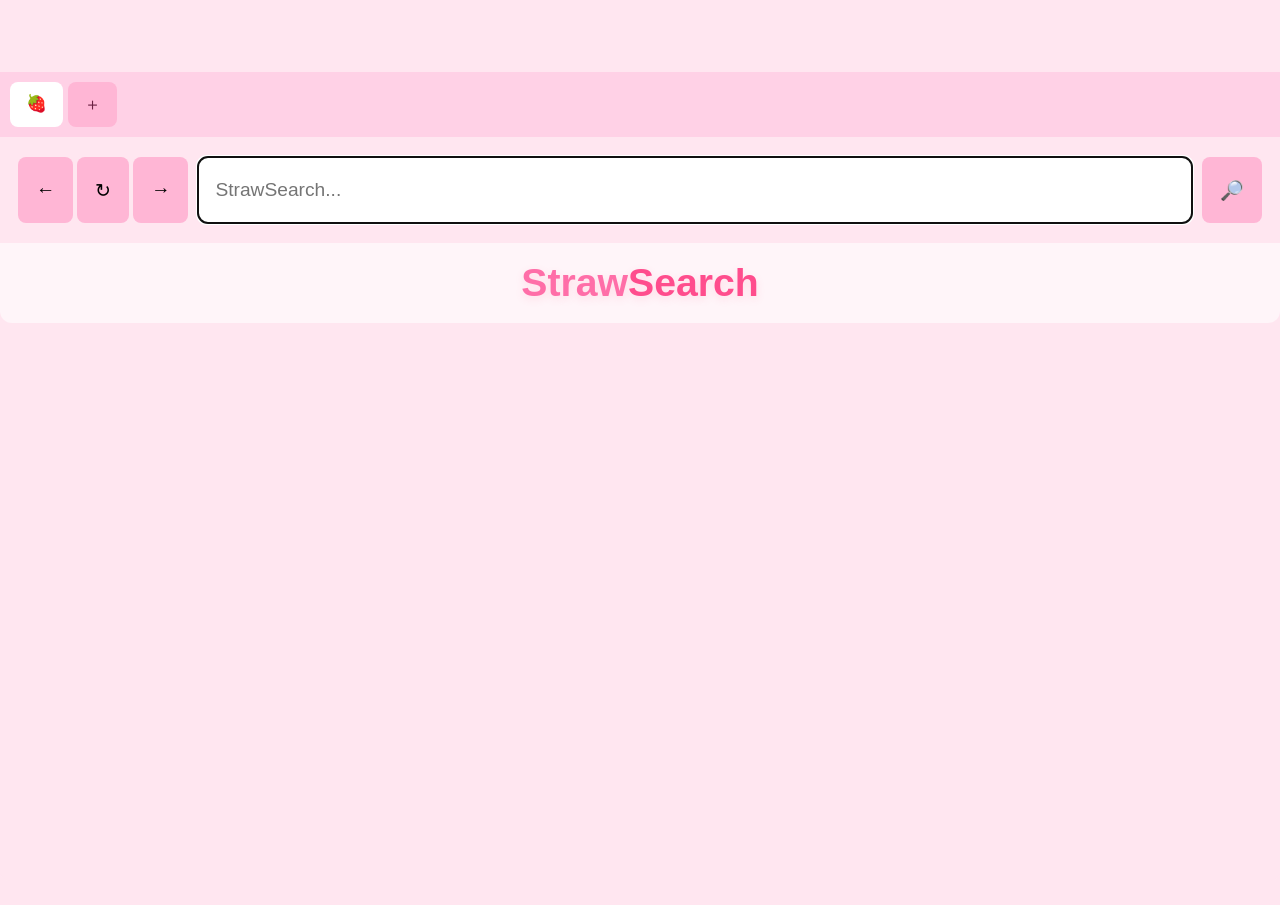
<file: StrawSearch/index.html>
<!DOCTYPE html>
<html lang="en">
<head>
<meta charset="UTF-8">
<meta name="viewport" content="width=device-width, initial-scale=1.0">
<title>StrawSearch</title>
<link rel="stylesheet" href="style.css">
</head>

<body>

<div class="tabs" id="tabs"></div>

<div class="search-bar">

  <div class="nav">
    <button type="button" title="Go back" onclick="navigation.back()">←</button>
    <button type="button" title="Reload page" onclick="navigation.reload()">↻</button>
    <button type="button" title="Go forward" onclick="navigation.forward()">→</button>
  </div>

  <input id="search" placeholder="StrawSearch..." onkeydown="enter(event)">
  <button type="button" title="Search" onclick="search()">🔎</button>

</div>

<header class="brand">
  <h1>Straw<span>Search</span></h1>
</header>

<div id="content"></div>

<script src="script.js"></script>
</body>
</html>
</file>
<file: StrawSearch/style.css>
body {
	margin:0;
	font-family:Arial, Helvetica, sans-serif;
	background:#ffe6f0;
	color:#6a2142;
	overflow-x:hidden;
	min-height:100vh;
	padding:clamp(56px, 8vh, 92px) 0 24px;
	display:flex;
	flex-direction:column;
	align-items:center;
}

*,
*::before,
*::after {
	box-sizing:border-box;
}

.brand {
	width:100%;
	margin:0 auto;
	min-height:80px;
	padding:18px 20px 12px;
	text-align:center;
	background:#fff5f9;
	border-radius:0 0 12px 12px;
}

.brand h1 {
	margin:0;
	color:#ff6ea8;
	font-size:clamp(1.65rem, 3.5vw, 2.45rem);
	font-weight:800;
	letter-spacing:0;
	text-shadow:0 3px 8px rgba(255, 91, 138, 0.16);
}

.brand h1 span {
	color:#ff4d8d;
}

.tabs {
	width:100%;
	margin:0 auto;
	display:flex;
	background:#ffd1e6;
	min-height:60px;
	padding:10px;
	gap:5px;
}

.tab {
	min-height:44px;
	padding:11px 16px;
	background:#ffb6d5;
	border-radius:8px;
	cursor:pointer;
	font-size:1.05rem;
}

.tab.active {
	background:white;
}

.search-bar {
	position:sticky;
	top:0;
	z-index:1000;
	width:100%;
	margin:0 auto;
	display:flex;
	align-items:center;
	gap:10px;
	min-height:92px;
	padding:20px 18px;
	background:#ffe6f0;
}

.nav {
	display:flex;
	gap:4px;
}

.nav button,
.search-bar button {
	border:none;
	min-height:66px;
	padding:15px 18px;
	border-radius:8px;
	background:#ffb6d5;
	cursor:pointer;
	font-size:1.2rem;
}

input {
	flex:1;
	min-width:0;
	min-height:66px;
	padding:17px;
	border-radius:10px;
	border:none;
	background:#fff;
	font-size:1.2rem;
}

#content iframe {
	display:block;
	width:100%;
	height:clamp(280px, 62vh, 640px);
	margin:0 auto;
	border:none;
	border-radius:0 0 10px 10px;
	background:#ffe6f0;
}

#content {
	width:100%;
	margin:0 auto;
}

.search-status {
	margin:24px auto 14px;
	width:min(90vw, 760px);
	color:#6a2142;
	font-size:1.15rem;
}

.result-card {
	width:min(90vw, 760px);
	margin:12px auto;
	padding:16px;
	border-radius:12px;
	background:#fff;
	box-shadow:0 4px 14px rgba(194, 67, 117, 0.12);
}

.result-card a {
	color:#d93d6a;
	font-size:1.2rem;
	font-weight:700;
	text-decoration:none;
}

.result-url {
	margin-top:6px;
	color:#4eaf68;
	font-size:0.85rem;
	overflow-wrap:anywhere;
}

.result-card p {
	margin-bottom:0;
	color:#6a2142;
	line-height:1.45;
	font-size:1.05rem;
}

@media (max-width:600px) {
	.brand {
		min-height:72px;
		padding:15px 12px 10px;
	}

	.brand h1 {
		font-size:1.65rem;
	}

	.tabs {
		min-height:60px;
		padding:10px 6px;
		gap:4px;
	}

	.tab {
		min-height:40px;
		padding:10px 13px;
		font-size:1rem;
	}

	.search-bar {
		flex-wrap:wrap;
		gap:8px;
		min-height:112px;
		padding:16px 12px;
	}

	.nav {
		flex:0 0 auto;
	}

	.nav button,
	.search-bar button {
		min-height:62px;
		padding:13px 14px;
		font-size:1.1rem;
	}

	input {
		flex:1 1 140px;
		min-width:0;
		min-height:62px;
		font-size:1.1rem;
		padding:13px 14px;
	}

	#content iframe {
		width:100%;
		height:clamp(240px, 48vh, 430px);
		border-radius:0 0 8px 8px;
	}

	.search-status,
	.result-card {
		width:calc(100% - 24px);
	}

	.search-status {
		margin:16px auto 10px;
		font-size:1.1rem;
	}

	.result-card {
		padding:12px;
	}

	.account-panel {
		width:calc(100% - 24px);
		padding:12px;
	}

	#accountForm input,
	#accountForm button {
		width:100%;
		flex-basis:100%;
	}

	.result-card a {
		font-size:1.05rem;
	}

	.result-card p {
		font-size:.98rem;
	}
}
</file>
